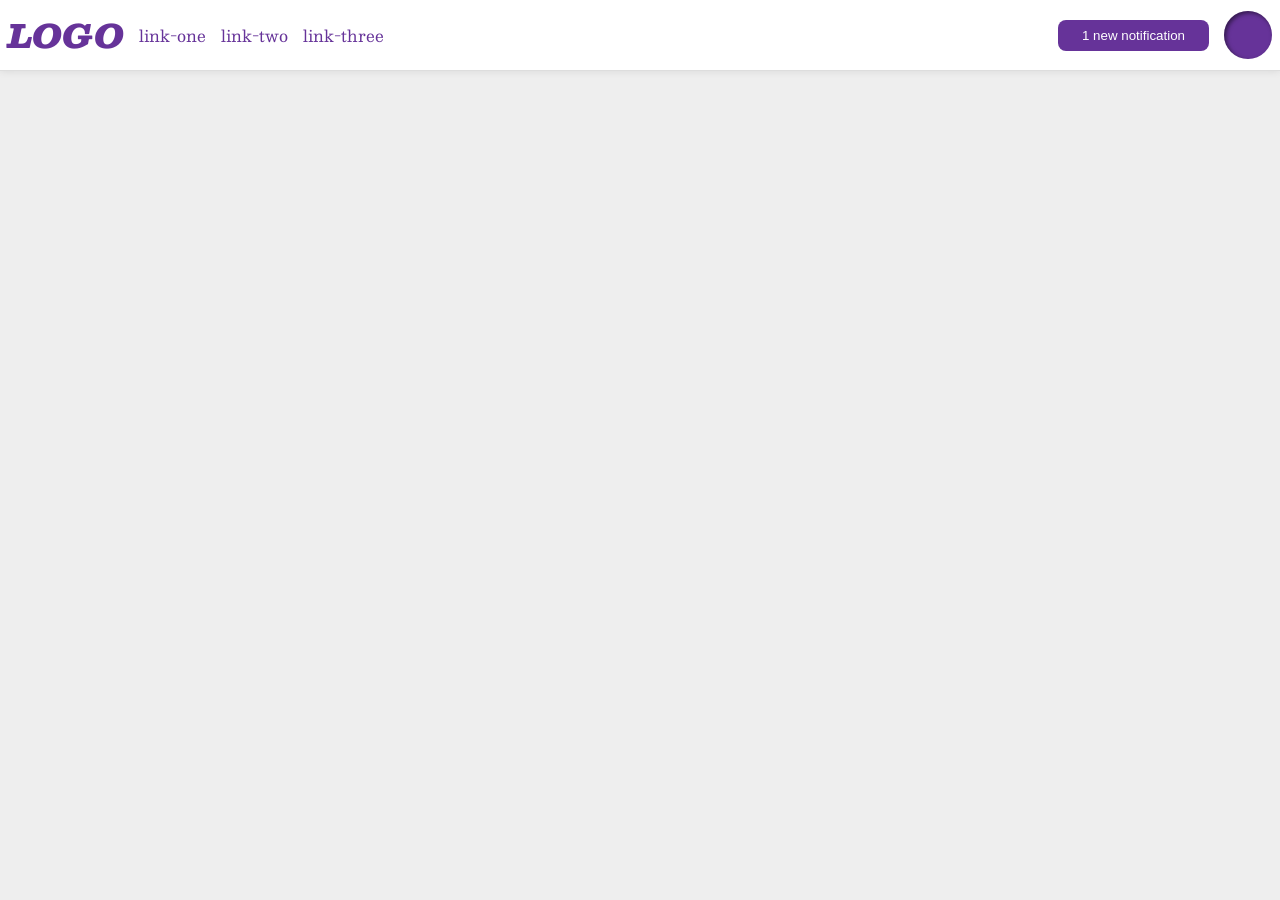
<file: foundations/flex/03-flex-header-2/index.html>
<!doctype html>
<html lang="en">
  <head>
    <meta charset="UTF-8" />
    <meta http-equiv="X-UA-Compatible" content="IE=edge" />
    <meta name="viewport" content="width=device-width, initial-scale=1.0" />
    <title>Flex Header 2</title>
    <link rel="stylesheet" href="style.css" />
  </head>
  <body>
    <div class="header">
      <div class="item-1">
        <div class="logo">LOGO</div>
        <ul class="links">
          <li><a href="https://google.com">link-one</a></li>
          <li><a href="https://google.com">link-two</a></li>
          <li><a href="https://google.com">link-three</a></li>
        </ul>
      </div>
      <div class="item-2">
        <button class="notifications">1 new notification</button>
        <div class="profile-image"></div>
      </div>
    </div>
  </body>
</html>
</file>
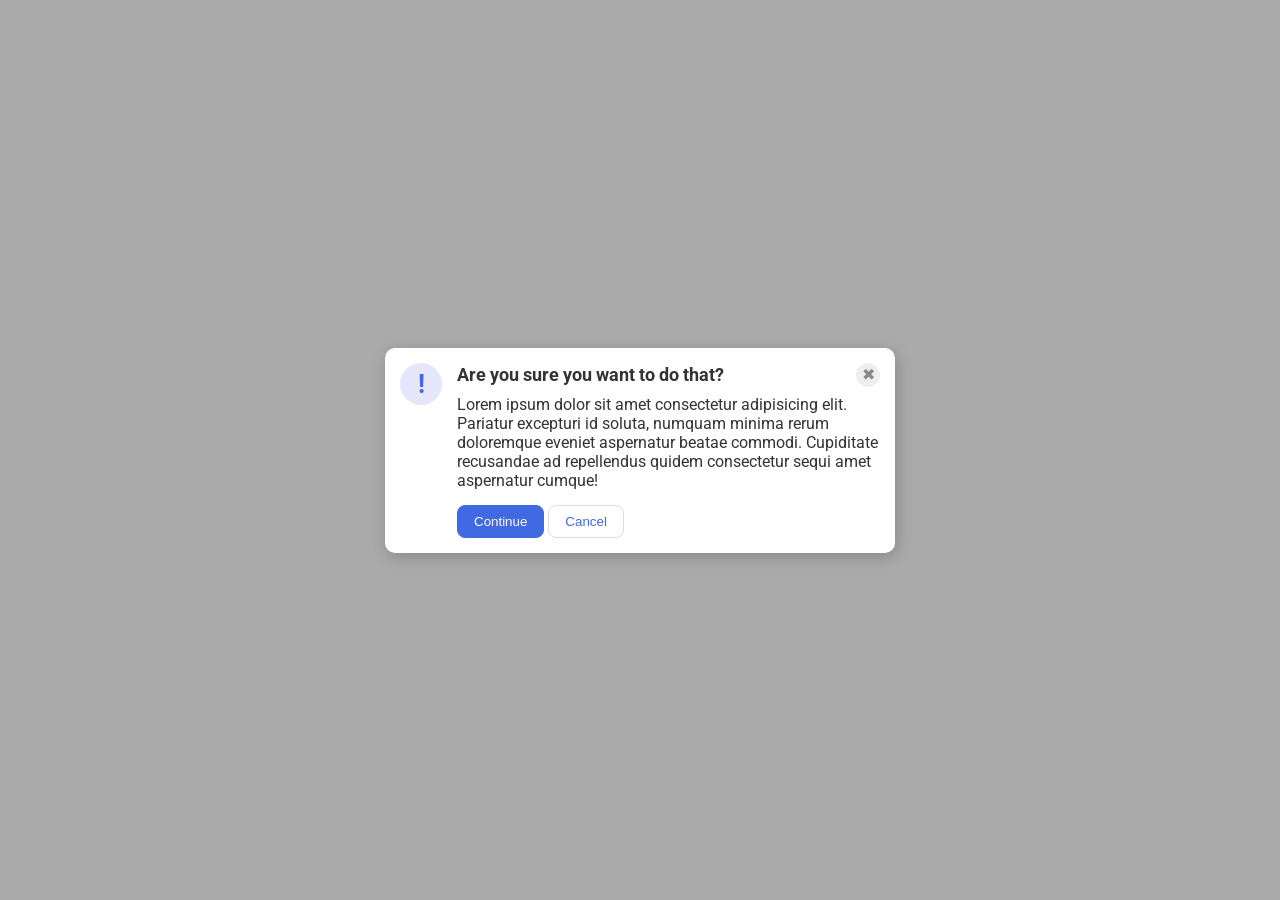
<file: foundations/flex/05-flex-modal/index.html>
<!doctype html>
<html lang="en">
  <head>
    <meta charset="UTF-8" />
    <meta http-equiv="X-UA-Compatible" content="IE=edge" />
    <meta name="viewport" content="width=device-width, initial-scale=1.0" />
    <link rel="stylesheet" href="style.css" />
    <title>Modal</title>
  </head>
  <body>
    <div class="modal">
      <div class="icon">!</div>
      <div class="prompt">
        <div class="header">
          Are you sure you want to do that?
          <button class="close-button">✖</button>
        </div>
        <div class="text">
          Lorem ipsum dolor sit amet consectetur adipisicing elit. Pariatur
          excepturi id soluta, numquam minima rerum doloremque eveniet
          aspernatur beatae commodi. Cupiditate recusandae ad repellendus quidem
          consectetur sequi amet aspernatur cumque!
        </div>
        <div class="confirmation-buttons">
          <button class="continue">Continue</button>
          <button class="cancel">Cancel</button>
        </div>
      </div>
    </div>
  </body>
</html>
</file>
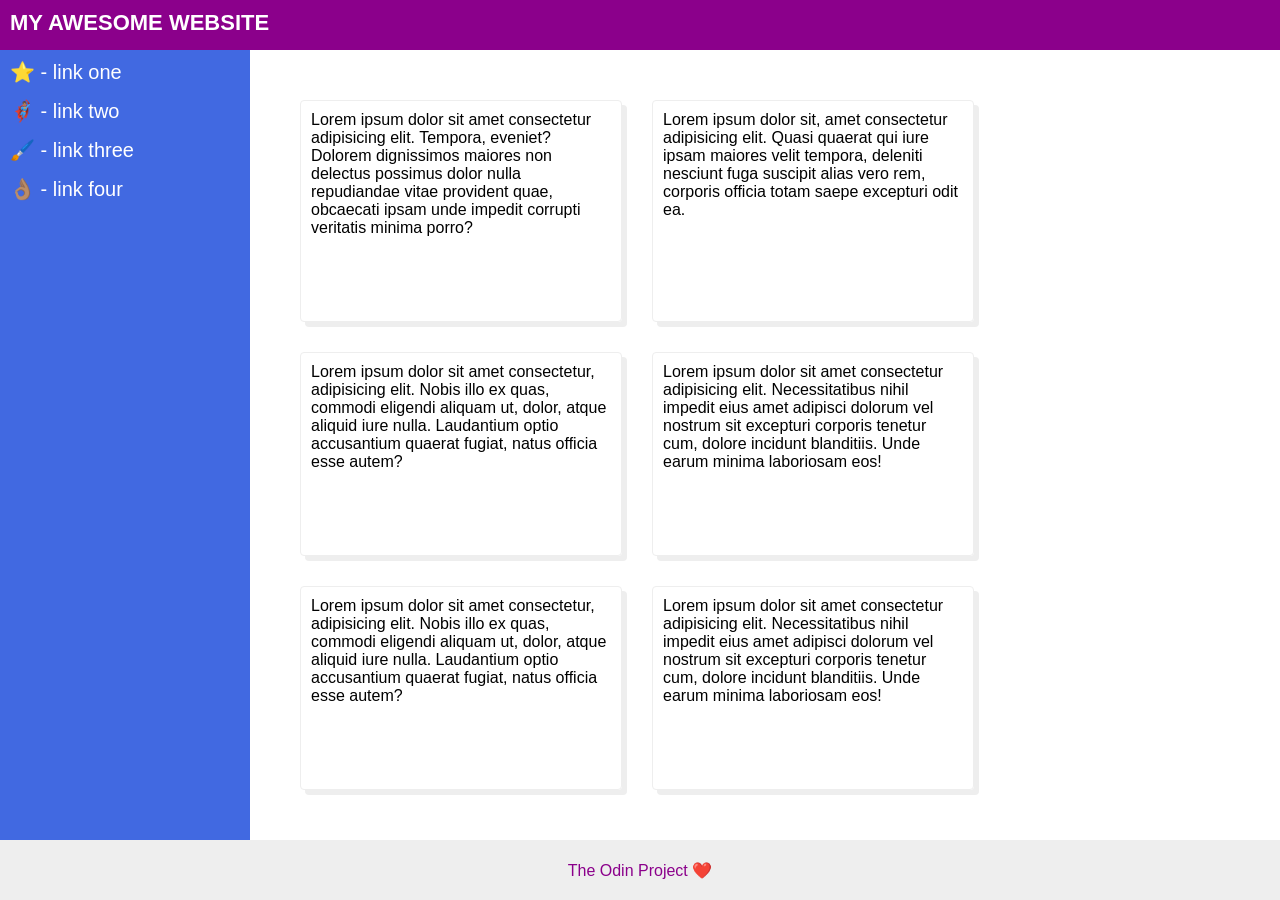
<file: foundations/flex/07-flex-layout-2/index.html>
<!doctype html>
<html lang="en">
  <head>
    <meta charset="UTF-8" />
    <meta http-equiv="X-UA-Compatible" content="IE=edge" />
    <meta name="viewport" content="width=device-width, initial-scale=1.0" />
    <title>The Holy Grail</title>
    <link rel="stylesheet" href="style.css" />
  </head>
  <body>
    <div class="header">MY AWESOME WEBSITE</div>

    <div class="content">
      <div class="sidebar">
        <ul>
          <li><a href="#">⭐ - link one</a></li>
          <li><a href="#">🦸🏽‍♂️ - link two</a></li>
          <li><a href="#">🖌️ - link three</a></li>
          <li><a href="#">👌🏽 - link four</a></li>
        </ul>
      </div>
      <div class="all-cards">
        <div class="card">
          Lorem ipsum dolor sit amet consectetur adipisicing elit. Tempora,
          eveniet? Dolorem dignissimos maiores non delectus possimus dolor nulla
          repudiandae vitae provident quae, obcaecati ipsam unde impedit
          corrupti veritatis minima porro?
        </div>
        <div class="card">
          Lorem ipsum dolor sit, amet consectetur adipisicing elit. Quasi
          quaerat qui iure ipsam maiores velit tempora, deleniti nesciunt fuga
          suscipit alias vero rem, corporis officia totam saepe excepturi odit
          ea.
        </div>
        <div class="card">
          Lorem ipsum dolor sit amet consectetur, adipisicing elit. Nobis illo
          ex quas, commodi eligendi aliquam ut, dolor, atque aliquid iure nulla.
          Laudantium optio accusantium quaerat fugiat, natus officia esse autem?
        </div>
        <div class="card">
          Lorem ipsum dolor sit amet consectetur adipisicing elit.
          Necessitatibus nihil impedit eius amet adipisci dolorum vel nostrum
          sit excepturi corporis tenetur cum, dolore incidunt blanditiis. Unde
          earum minima laboriosam eos!
        </div>
        <div class="card">
          Lorem ipsum dolor sit amet consectetur, adipisicing elit. Nobis illo
          ex quas, commodi eligendi aliquam ut, dolor, atque aliquid iure nulla.
          Laudantium optio accusantium quaerat fugiat, natus officia esse autem?
        </div>
        <div class="card">
          Lorem ipsum dolor sit amet consectetur adipisicing elit.
          Necessitatibus nihil impedit eius amet adipisci dolorum vel nostrum
          sit excepturi corporis tenetur cum, dolore incidunt blanditiis. Unde
          earum minima laboriosam eos!
        </div>
      </div>
    </div>

    <div class="footer">The Odin Project ❤️</div>
  </body>
</html>
</file>
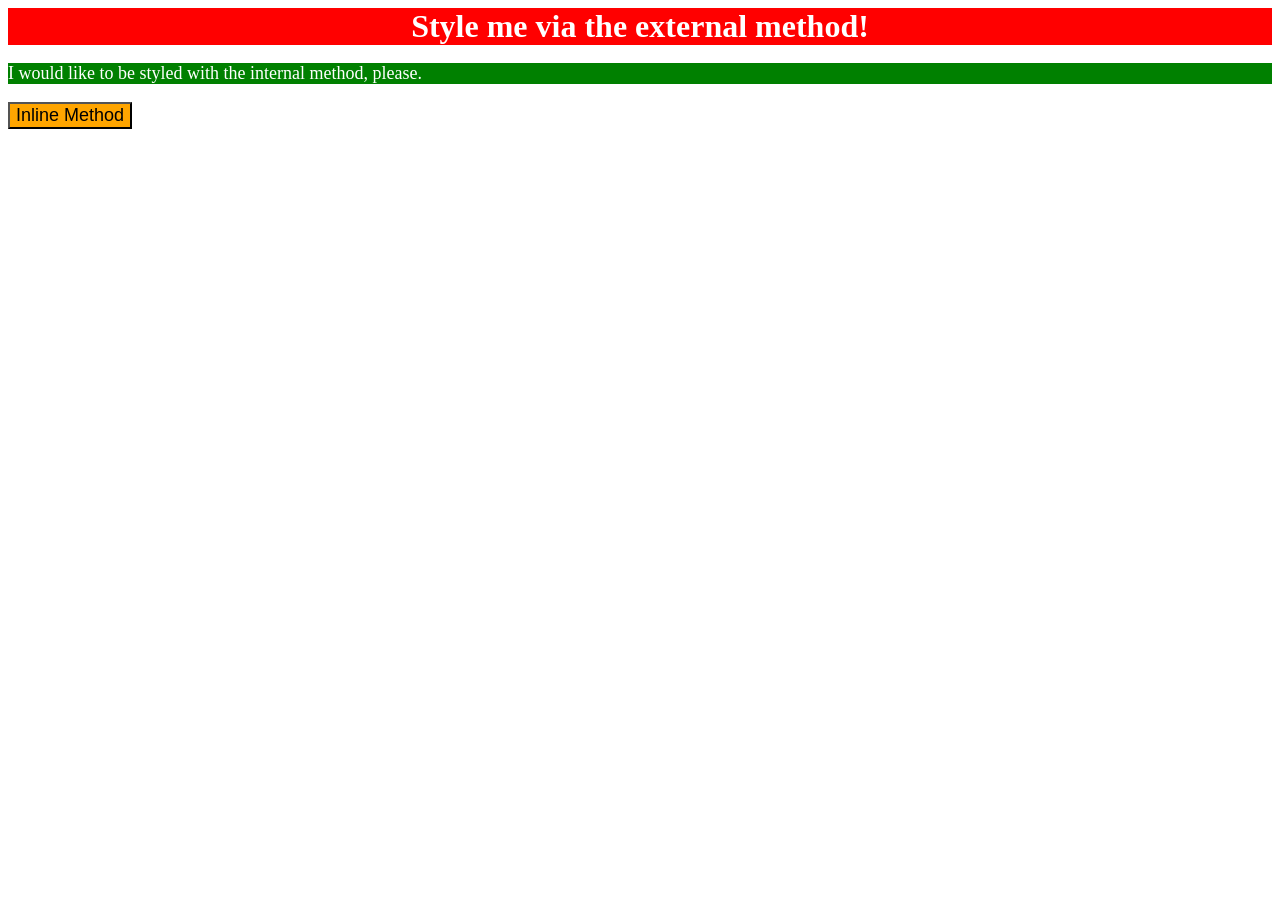
<file: foundations/intro-to-css/01-css-methods/index.html>
<!doctype html>
<html lang="en">
  <head>
    <meta charset="UTF-8" />
    <meta http-equiv="X-UA-Compatible" content="IE=edge" />
    <meta name="viewport" content="width=device-width, initial-scale=1.0" />
    <link rel="stylesheet" href="styles.css" />
    <title>Methods for Adding CSS</title>
    <style>
      p {
        color: white;
        background-color: green;
        font-size: 18px;
      }
    </style>
  </head>
  <body>
    <div>Style me via the external method!</div>
    <p>I would like to be styled with the internal method, please.</p>
    <button style="background-color: orange; font-size: 18px">
      Inline Method
    </button>
  </body>
</html>
</file>
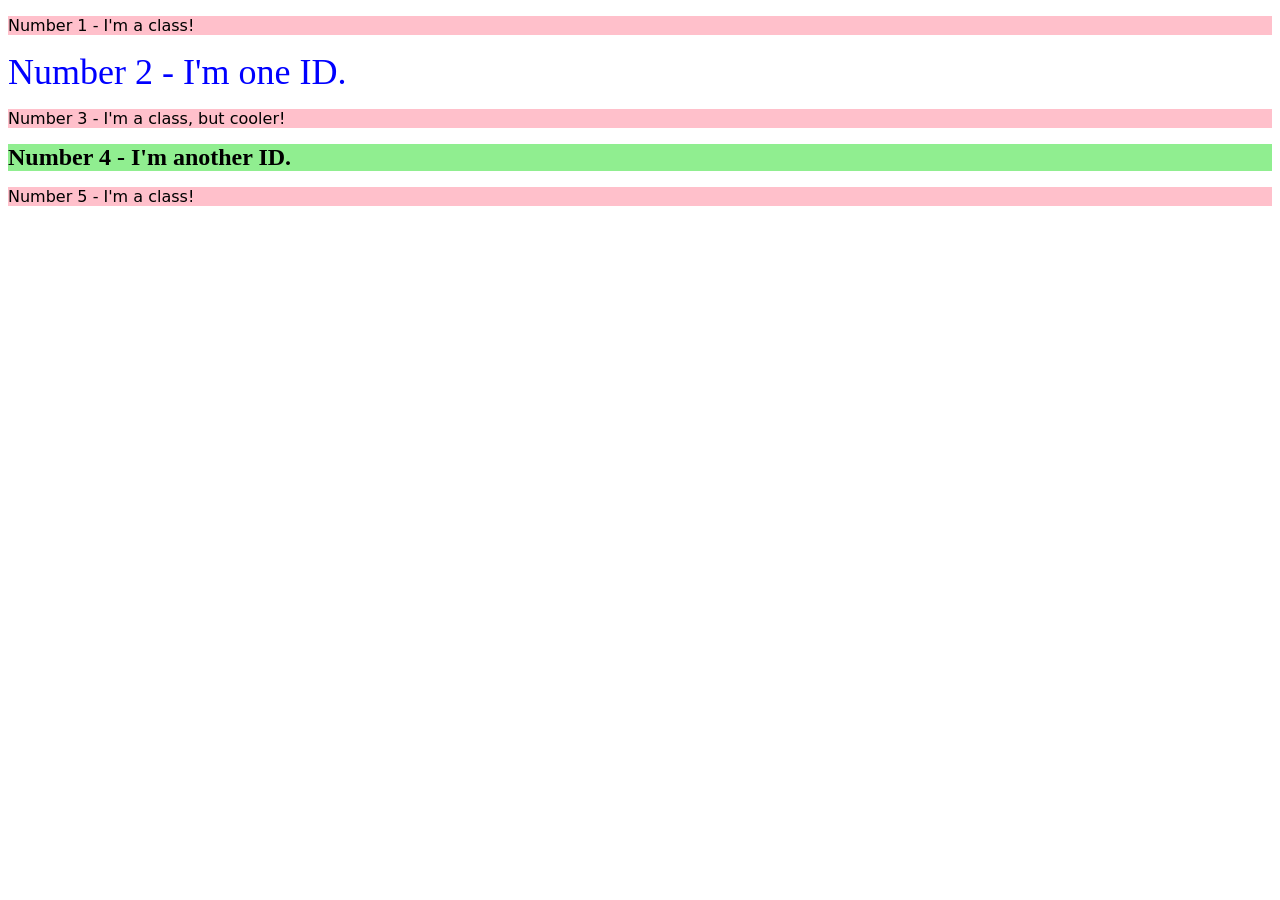
<file: foundations/intro-to-css/02-class-id-selectors/index.html>
<!doctype html>
<html lang="en">
  <head>
    <meta charset="UTF-8" />
    <meta http-equiv="X-UA-Compatible" content="IE=edge" />
    <meta name="viewport" content="width=device-width, initial-scale=1.0" />
    <title>Class and ID Selectors</title>
    <link rel="stylesheet" href="style.css" />
  </head>
  <body>
    <p class="band-style">Number 1 - I'm a class!</p>
    <div id="no-band">Number 2 - I'm one ID.</div>
    <p class="band-style big-font">Number 3 - I'm a class, but cooler!</p>
    <div id="green-band">Number 4 - I'm another ID.</div>
    <p class="band-style">Number 5 - I'm a class!</p>
  </body>
</html>
</file>
<file: foundations/flex/03-flex-header-2/style.css>
/* this is some magical font-importing.  
you'll learn about it later. */
@import url("https://fonts.googleapis.com/css2?family=Besley:ital,wght@0,400;1,900&display=swap");

body {
  margin: 0;
  background: #eee;
  font-family: Besley, serif;
}

.header {
  background: white;
  border-bottom: 1px solid #ddd;
  box-shadow: 0 0 8px rgba(0, 0, 0, 0.1);
  display: flex;
  justify-content: space-between;
  padding: 8px;
}

.item-1 {
  display: flex;
  gap: 15px;
  align-items: center;
}

ul {
  display: flex;
  gap: 15px;
  padding: 0%;
  margin: 0%;
}

.item-2 {
  display: flex;
  align-items: center;
  gap: 15px;
}

.profile-image {
  background: rebeccapurple;
  box-shadow: inset 2px 2px 4px rgba(0, 0, 0, 0.5);
  border-radius: 50%;
  width: 48px;
  height: 48px;
}

.logo {
  color: rebeccapurple;
  font-size: 32px;
  font-weight: 900;
  font-style: italic;
}

button {
  border: none;
  border-radius: 8px;
  background: rebeccapurple;
  color: white;
  padding: 8px 24px;
}

a {
  /* this removes the line under our links */
  text-decoration: none;
  color: rebeccapurple;
}

ul {
  list-style-type: none;
}
</file>
<file: foundations/flex/05-flex-modal/style.css>
@import url("https://fonts.googleapis.com/css2?family=Roboto:wght@400;700&display=swap");

html,
body {
  height: 100%;
}

body {
  font-family: Roboto, sans-serif;
  margin: 0;
  background: #aaa;
  color: #333;
  /* I'll give you this one for free lol */
  display: flex;
  align-items: center;
  justify-content: center;
}

.modal {
  background: white;
  width: 480px;
  border-radius: 10px;
  box-shadow: 2px 4px 16px rgba(0, 0, 0, 0.2);
  display: flex;
  padding: 15px;
  gap: 15px;
}

/* My method worked to mimic the layout, but didn't hold close button on top right when display size is small */

/* .prompt {
  display: flex;
  flex-wrap: wrap;
  justify-content: space-between;
  align-items: center;
} */

.header {
  font-weight: bold;
  font-size: 18px;
  display: flex;
  justify-content: space-between;
  align-items: center;
  margin-bottom: 8px;
}

.confirmation-buttons {
  margin-top: 15px;
}

.icon {
  color: royalblue;
  font-size: 26px;
  font-weight: 700;
  background: lavender;
  width: 42px;
  height: 42px;
  border-radius: 50%;
  display: flex;
  align-items: center;
  justify-content: center;
  flex-shrink: 0;
}

.close-button {
  background: #eee;
  border-radius: 50%;
  color: #888;
  font-weight: 400;
  font-size: 16px;
  height: 24px;
  width: 24px;
  display: flex;
  align-items: center;
  justify-content: center;
  border: 1px solid #eee;
  padding: 0;
}

button {
  cursor: pointer;
  padding: 8px 16px;
  border-radius: 8px;
}

button.continue {
  background: royalblue;
  border: 1px solid royalblue;
  color: white;
}

button.cancel {
  background: white;
  border: 1px solid #ddd;
  color: royalblue;
}
</file>
<file: foundations/flex/07-flex-layout-2/style.css>
body {
  font-family:
    -apple-system, BlinkMacSystemFont, "Segoe UI", Roboto, Oxygen, Ubuntu,
    Cantarell, "Open Sans", "Helvetica Neue", sans-serif;
  margin: 0;
  min-height: 100vh;
  display: flex;
  flex-direction: column;
  justify-content: space-between;
}

.header {
  height: 30px;
  background: darkmagenta;
  color: white;
  font-weight: bold;
  font-size: 22px;
  padding: 10px;
}

.content {
  display: flex;
  width: 100vw;
  flex-grow: 2;
}

.footer {
  display: flex;
  height: 30px;
  background: #eee;
  color: darkmagenta;
  justify-content: center;
  align-items: center;
  padding: 15px;
}

.sidebar {
  width: 250px;
  background: royalblue;
  box-sizing: border-box;
  padding: 10px;
  flex-shrink: 0;
}

.all-cards {
  display: flex;
  flex-wrap: wrap;
  padding: 35px;
}

.card {
  border: 1px solid #eee;
  box-shadow: 2px 4px 16px rgba(0, 0, 0, 0.06);
  border-radius: 4px;
  width: 300px;
  margin: 15px;
  padding: 10px;
  box-shadow: 5px 5px #eee;
}

a {
  text-decoration: none;
  color: white;
}

ul {
  list-style-type: none;
  padding: 0;
  margin: 0;
  font-size: 20px;
}

li {
  margin-bottom: 15px;
}
</file>
<file: foundations/intro-to-css/01-css-methods/styles.css>
div {
  color: white;
  background-color: red;
  font-size: 32px;
  font-weight: bold;
  text-align: center;
}
</file>
<file: foundations/intro-to-css/02-class-id-selectors/style.css>
/* Add CSS Styling */

.band-style {
  background-color: #ffc0cb;
  font-family:
    Verdana,
    DejaVu Sans,
    sans-serif;
}

.band-style .big-font {
  font-size: 24px;
}

#no-band {
  color: #0000ff;
  font-size: 36px;
}

#green-band {
  background-color: #90ee90;
  font-weight: 800;
  font-size: 24px;
}
</file>
